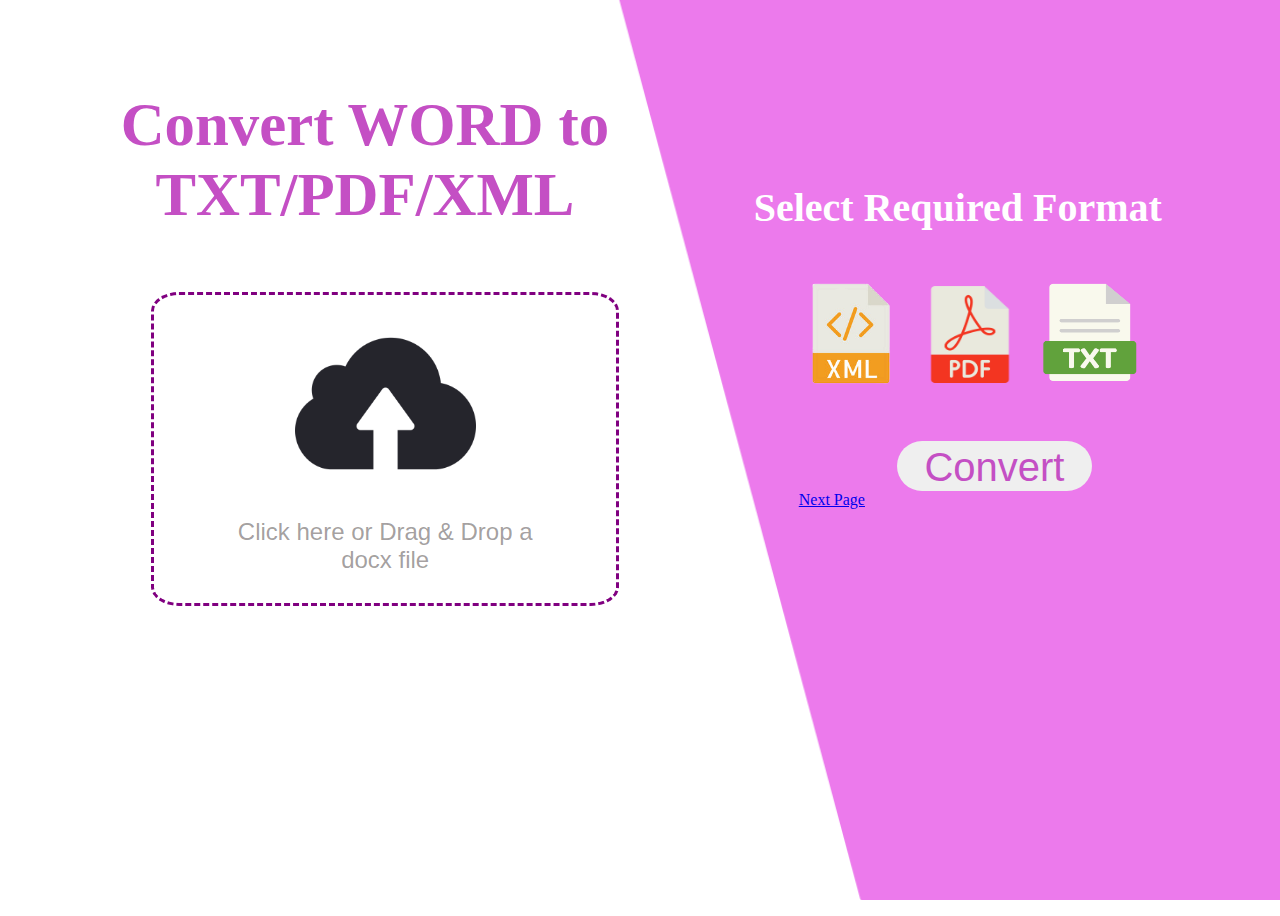
<file: index.html>
<!DOCTYPE html>
<html lang="en">

<head>
    <meta charset="UTF-8">
    <meta http-equiv="X-UA-Compatible" content="IE=edge">
    <meta name="viewport" content="width=device-width, initial-scale=1.0">
    <title>Docxconverter</title>
    <link rel="stylesheet" href="style.css" type="text/css">
    <link href="https://fonts.googleapis.com/css2?family=Roboto:wght@300&display=swap" rel="stylesheet">

</head>

<body>

    <div id="whole">
        <div id="left">
            <!-- <div class="d"></div> -->
            <h1 style="margin-top: 3%;">Convert WORD to TXT/PDF/XML </h1>

            <div class="drag-drop">
                <img class="drag-drop-img" src="image/cloud-computing.png" alt="">
                <p class="drag-drop-tag">Click here or Drag & Drop a docx file </p>
                <!-- <div class="drag-drop-thumb" data-label="myfile.txt"></div> -->
                <input type="file" name="myfile" class="drag-drop-input" accept="application/msword,
            application/vnd.openxmlformats-officedocument.wordprocessingml.document" />
            </div>



        </div>
        <div id="right">
            <form action="/action_page.php"></form>
            <h1>Select Required Format</h1>
            <div id="outer">

                <div id="one">
                      <label for="XML">
                        <input type="radio" id="XML" name="fav_language">
                        <img src="image/xml-new.png" alt="XML" style="height:112px; width:93px; margin-top:-6px; ">
                    </label>
                </div>

                <div id="two">
                     
                      <label for="PDF">
                        <input type="radio" id="PDF" name="fav_language" value="PDF">
                        <img src="image/002-pdf-file.png" alt="PDF"
                            style="height:105px; width:99px; margin-left: 12px; "> <br>
                    </label><br>
                </div>

                <div id="three">

                      <label for="TXT">
                          <input type="radio" id="TXT" name="fav_language" value="TXT">
                        <img src="image/txt-file.png" alt="TXT"
                            style="height:107px; width:100px; margin-top:-3px; margin-left: 8px; "> <br>
                    </label><br>
                </div>

            </div>

            </form>

            <div>
                <form action="" method="POST" class="continue-button">
                    <button type="submit"> <span>Convert</span>
                    </button>
                </form>
            </div>
            <a href="loading.html">Next Page</a>

        </div>
    </div>
    </div>
    <script src="drag_drop.js"></script>

</body>

</html>
</file>
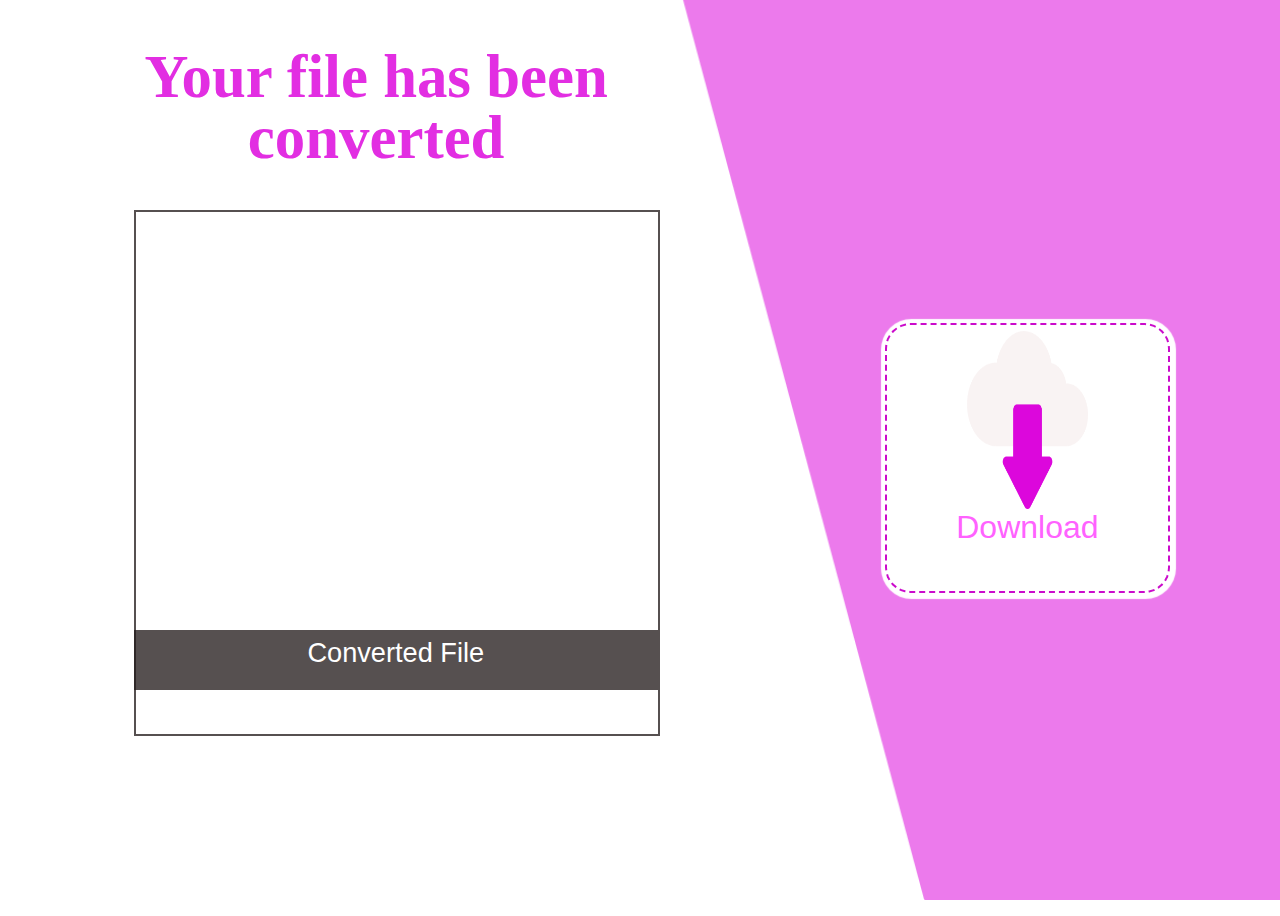
<file: last.html>
<!DOCTYPE html>
<html lang="en">

<head>
    <meta charset="UTF-8">
    <meta http-equiv="X-UA-Compatible" content="IE=edge">
    <meta name="viewport" content="width=device-width, initial-scale=1.0">
    <link rel="stylesheet" href="style_last.css" type="text/css">
    <title>Docxconverter</title>
</head>

<body>

    <div class="whole">
        <!-- <div class="d"></div> -->
        <div class="left">
            <h1 style="margin-left: -15%;">Your file has been converted</h1>
            <div id="preview-div">
                <div id="ribbon">
                    Converted File
                </div>
            </div>
        </div>
        <div class="right">
            <div class="download">
                <form action="" method="POST" class="download-button">
                    <button type="submit">
                        <img src="image/download.png" alt="">
                        <span>Download</span>
                    </button>
                </form>
            </div>


        </div>

    </div>
</body>

</html>
</file>
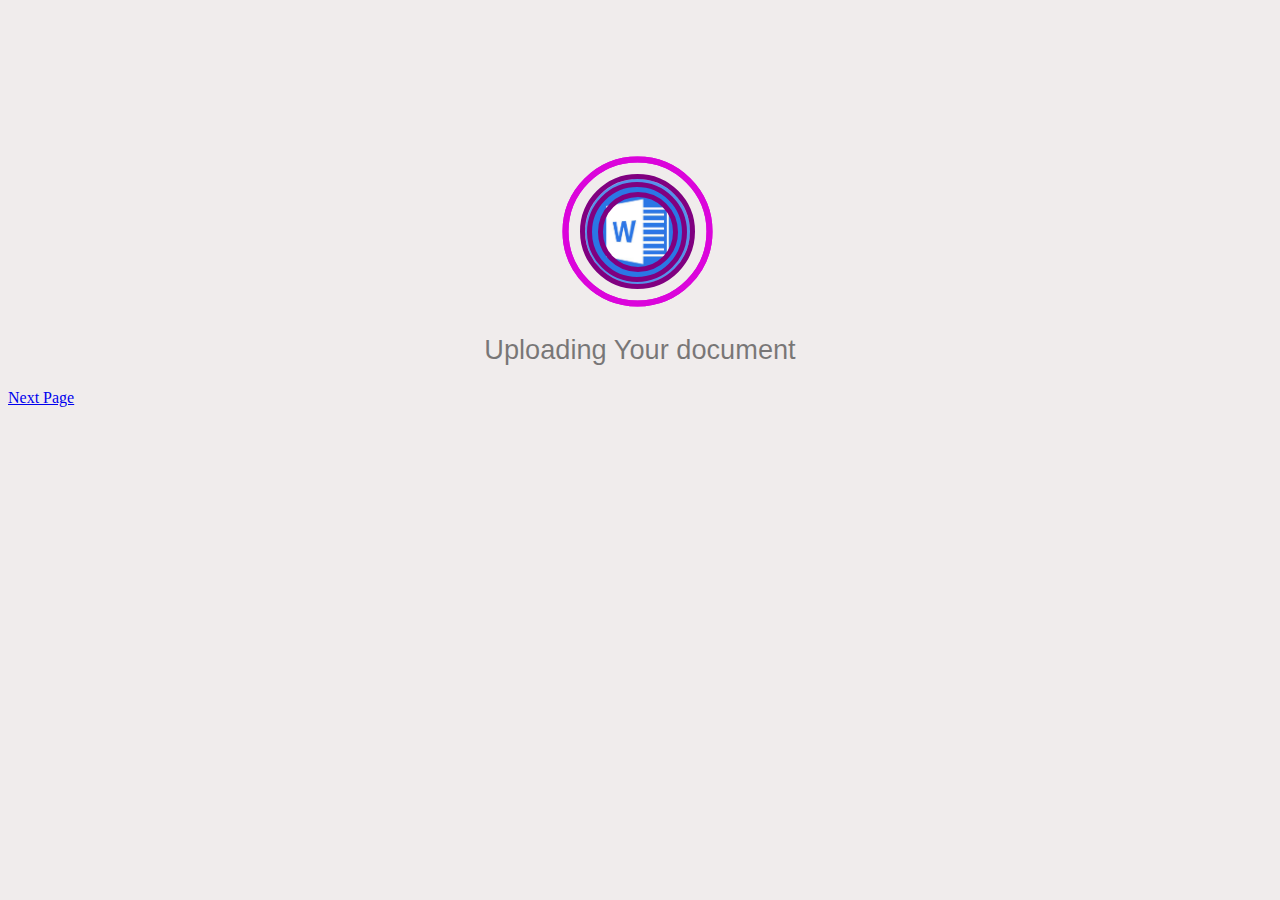
<file: loading.html>
<!DOCTYPE html>
<html lang="en">

<head>
  <meta charset="UTF-8">
  <meta http-equiv="X-UA-Compatible" content="IE=edge">
  <meta name="viewport" content="width=device-width, initial-scale=1.0">
  <link rel="stylesheet" href="loading.css" type="text/css">
  <title>Docxconverter</title>
</head>

<body>
  <div class="circle">
    <div class="outer">
      <div class="over"><img src="image/word_circle1.png" alt=""></div>
      <div class="base"></div>
      <div class="base2"></div>
      <div class="base3"></div>
      <div class="base4"></div>
      <div class="base4"></div>
    </div>
  </div>
  <div>
    <h2 id="loading-content">Uploading Your document</h2>
  </div>

  <a href="last.html">Next Page</a>

  <script>
    const loader = document.getElementById("loading-content");
    setTimeout(() => {
      loader.innerHTML = "Uploading... 0%";
    }, 1000);

    setTimeout(() => {
      loader.innerHTML = "Uploading... 20%";
    }, 1800);

    setTimeout(() => {
      loader.innerHTML = "Uploading... 50%";
    }, 3000);

    setTimeout(() => {
      loader.innerHTML = "Uploading... 90%";
    }, 4000);

    setTimeout(() => {
      loader.innerHTML = "Uploaded Successfullly!!";
    }, 5000);

    setTimeout(() => {
      loader.innerHTML = "Converting Your File...";
    }, 5500);
  </script>

</body>

</html>
</file>
<file: style.css>
h1{
    text-align: center;
    font-size: 3.8rem;
    font-weight: 550;
    margin-top: 2%;
    /* margin-left:12%; */
    font-family: 'Segoe UI';
    color:rgb(196, 79, 196);
}

body{
    width:100vw;
    height:100vh;
    /* background-image: linear-gradient(50deg,white 0% 45% ,violet   ); */
    background-color: white ;
    background-image: url(image/background.png);
    background-size: cover;
    background-position: center;
    background-attachment: fixed;
    min-width: 450px;
    position:relative;
}

.d{
    position:absolute;
    right:0;
    width:100vh;
    height:150vh;
    /* border: 1px solid black; */
    background-color: rgb(236, 122, 236);
    transform: rotateZ(-15deg);
    margin-top:-20%;
    margin-right:-5.4%;
    z-index: -1;
    overflow: hidden;
}
#whole{
    display: flex;
}
#left{
    width:55%;
    height:100%;
    margin-left: 4%;
    min-width: 400px;
}




.drag-drop{
    width:68%;
    height:35%;
    border:3px dashed purple;
    border-radius: 6%;
    padding:5px;
    display: flex;
    flex-direction: column;
    text-align: center;
    align-items: center;
    justify-content: center;
    cursor:pointer;
    margin-left: 15%;
    margin-top: 10%;
}
.drag-drop img{
    width:40%;
    height:55%;
    margin-top: 3%;
    /* align-items: center; */
}
.drag-drop:hover{
    background-color: rgba(241,243,244,1);
    box-shadow: 1px 1px 1px 12px rgba(241,243,244,1);
    border:3px solid purple;
}
.drag-drop-over{
    border:3px dashed purple;
    /* border:solid purple; */

}

.drag-drop-tag{
    text-align: center;
    height:auto;
    width:75%;
    font-size: 1.5rem;
    font-family: sans-serif;
    font-weight:500 ;
    color:rgba(36, 24, 24, 0.432)
}
.drag-drop-input{
   display: none;
}

.drag-drop-thumb{
    position: relative;
    height:75%;
    width:58%;
    overflow:hidden;
    border-radius: 10%;
    background-color: rgb(239, 233, 240);
    background-size: cover;
    padding: -5%;
   /* padding-left: 20px; */
}
.drag-drop-thumb::after{
    content: attr(data-label); 
    bottom: 0;
    left:0px;
    position:absolute;
    /* padding:5px 0px 5px 2px; */
    /* word-wrap: break-word; */
    border-radius:2px 0px 0px 20px;
    background-color: black;
    color: white;
    text-align: center;
    width:100%;
    height:auto;
    font-size: 1.3rem;
    overflow: hidden;
}

#right{
    width:40%;
    height:auto;
    margin-left: 10%;
    margin-top: 8%;
    color:white !important;
    min-width: 400px;
}
#right h1{
    color:white !important;
    font-size: 2.5rem;
    margin-left: -35%;
}
#right div img{
    height:100px;
    width:100px;
}
#right div{
    display: flex;
    align-content: baseline;
}

#outer{
    display: flex;
    padding-top: 5%;
}
/* HIDE RADIO */
[type=radio] { 
    position: absolute;
    opacity: 0;
    width: 0;
    height: 0;
  }
  
  /* IMAGE STYLES */
  [type=radio] + img {
    cursor: pointer;
  }
  
  /* CHECKED STYLES */
  [type=radio]:checked + img {
    /* outline: 2px solid #f00; */
    background-color: rgb(238, 87, 238);
    /* box-shadow: 1px 1px 1px 10px rgb(238, 87, 238); */
    border-radius: 5px;
  }

.continue-button{
    width:100%;
    height:10%;
    padding-left: 20%;
    padding-top: 10%;
}

.continue-button button{
    color:rgb(196, 79, 196);
    width:50%;
    height:18%;
    /* padding-left:0%; */
    padding-top:1%;
    font-size: 250%;
    font-weight:300;
    border-radius: 3.2rem;
    border:none;
}


.continue-button button:hover{
    color: white;
    background-color: rgb(196, 79, 196);
    /* border: 2px solid white; */
}
@media screen and (max-width:1040px){
    body{
        background-position-x: 70%;
    }
}
@media screen and (max-width:890px) {
    #whole{
        flex-direction: column;
    }
    body{
        background-position-x: 50%;
    }
    #right{
        align-items: center;
        width:80%;
        display: flex;
        flex-direction: column;
        justify-content: center;
        margin-left: 3%;
    }
    #right h1{
        color:rgb(161, 48, 161) !important;
        text-align: center !important;
        margin-left: 0%;
    }
    #left{
        width:80%;
    }

    #outer{
        align-items: center;
        /* padding-left: 4vw; */
    }
    [type=radio]:checked + img {
        background-color: rgb(223, 222, 222);
      }
    .continue-button button{
        border:2px solid rgb(196, 79, 196);
        width:100%;
        margin-left: -20%;
    }
    .continue-button button:hover{
        border-color:white;
    }
}

@media  screen and (min-height:700px) {
    #left{
        padding-top: 5%;
        width:50%;
    }
    .drag-drop{
        width:74%;
        height:38%;
       
    }
    #right{
        padding-top: 5%;
        /* margin-left: 1%; */
    }
    body{
    background-position-x:65%;
    }
    #whole{
    justify-content: space-around;
    }
}
</file>
<file: style_last.css>
h1{
    text-align: center;
    font-size: 3.8rem;
    font-weight: 550;
    margin-top: -2.5%;
    /* padding-left:10%; */
    line-height: 1;
    font-family: 'Segoe UI';
    color:#e22ee2;
}


body{
    position: relative;
    background-color: white ;
    background-image: url(image/background.png);
    background-size: cover;
    background-position: center;
    background-attachment: fixed;
    background-position-x:55% ;
    min-width: 250px;
}

/* .d{
    position:absolute;
    right:0;
    width:100vh;
    height:150vh;
    border: 1px solid black;
    background-color: rgb(236, 122, 236);
    transform: rotateZ(-15deg);
    margin-top:-20%;
    margin-right:-5.4%;
    z-index: -1;
    overflow: hidden;
} */

.whole{
    display: flex;
    flex-direction: row;
}

.left{
    width:50%;
    height:100%;
    position: relative;
    padding:2% 0% 2% 10%;
}

.right{
    width:50%;
    height:100vh;
    display: flex;
    flex-direction: column;
    justify-content: space-around;
    /* align-content: center; */
}

#preview-div{
    border:2px solid  rgba(36, 28, 28, 0.774) ;
    width:68%;
    height:200%;
    /* margin:-3% 0% 0% 17% ; */
    /* padding:5%; */
    /* margin-bottom: 5%; */
    /* padding-top:60%; */
    position: absolute;
    
}

#ribbon{
    width:100.5%;
    margin-left: -0.5%;
    height:10%;
    background-color: rgba(36, 28, 28, 0.774);
    /* margin-top: 70%; */
    color:white;
    text-align: center;
    font-size: 1.7rem;
    padding-top: 1.5%;
    font-family:Arial, Helvetica, sans-serif;
    bottom: -80%;
    position: relative;
}

.download{
    width:50%;
    height:30%;
    padding-left: 5%;
}
.download-button{
   
    width:100%;
    height:100%;
}
.download-button button:hover{
    border:2px solid;
    box-shadow: 1px 1px 1px 5px rgba(245, 245, 245, 0.658);
    background-color:rgba(245, 245, 245, 0.658) ;
}
.download-button button{
    width:100%;
    height:100%;
    background-color: white;
    margin-left:54% ;
    border-radius: 1.6rem; 
    padding: 2%;;
    border:2px dashed ;
    box-shadow: 1px 1px 1px 5px white;
    color:#cb0bcb;
    font-size: 2.25rem;
    position: relative;
    align-items: center;
    display: flex;
    flex-direction: column;
}
.download-button button img{
    width:45%;
    height:70%;
}
.download-button button span{
    font-size: 2rem;
    font-weight: 100;
    color:#ff62ff
}

@media screen and (min-height:700px){
    h1{
        padding-top: 5%;
    }
    #preview-div{
        height:230%;
        width:75%;
    }
}
@media screen and (max-width:870px){
    #preview-div{
        height:140%;
        width:72%;
    }
}

@media  screen and (max-width:700px) {
    h1{
        padding: 5%;
        font-size: 3.6rem;
        text-align: center;
    }
    /* body{
        
    } */
    .whole{
        flex-direction: column;
    }
    .left{
        width:80%;
        /* padding: 2%; */
    }
    #preview-div{
        align-items: center;
        margin-left: 8%;
        width:72%;
        height:200%;
    }
    .right{
        padding-top: 40%;
        width:80%;
    }    
    .download{
        width:75%;
        align-items: center;
        margin-left: -5%;
    }
    .download-button button{
        margin-left: 32%;
    }
}
@media screen and (max-width:520px){
    #preview-div{
        height:140%;
        width:80%;
       margin-left: 4%;
    }
}
@media screen and (max-width:370px){
    #preview-div{
        height:120%;
        width:80%;
       margin-left: 4%;
    }
}
@media screen and (max-width:310px){
    #preview-div{
        height:100%;
        width:80%;
       margin-left: 4%;
    }
}
</file>
<file: loading.css>
body{
    background-color: rgb(240, 236, 236) ;
    
}

h2{
    text-align: center;
    font-family:Arial, Helvetica, sans-serif;
    font-weight: 400;
    font-size: 1.7rem;

    color:rgba(0, 0, 0, 0.5);
    margin-top: 0%;
    animation: changecontent 2s linear 1;
}
.circle{
    display: flex;
    flex-direction: row;
    justify-content: center;
   
}

.outer{
    width:200px;
    height:200px;
    position: relative;
    border-radius: 50%;
    
    /* margin-left: 42%; */
    align-items: center;
    margin-top: 10%;
    /* border:1px solid black; */ 
}

.over{
    width:110px;
    height:110px;
    padding: 21%;
    position: absolute;
    z-index: 0;
}
.over img{
    width:100%;
    height:100%;
}
.base{
    width: 105px;
    height:105px;
    position: absolute;
    margin:20%;
    padding: -4%;
    animation:action 2s ease-in-out infinite;
    /* animation-delay: 0.5s; */
    /* z-index: 2; */
    border-radius: 50%;
    border:5px solid purple;
}
.base2{
    width: 90px;
    height:90px;
    position: absolute;
    margin:23.7%;
    padding: -4%;
    animation:action2 2s ease-in-out infinite;
    /* animation-delay: 0.5s; */
    z-index: 2;
    border-radius: 50%;
    border:5px solid purple;
}
.base3{
    width: 70px;
    height:70px;
    position: absolute;
    margin:29%;
    padding: -4%;
    animation:action3 2s ease-in-out infinite;
    /* animation-delay: 0.5s; */
    z-index: 2;
    border-radius: 50%;
    border:5px solid purple;
}
.base4{
    width: 115px;
    height:115px;
    position: absolute;
    margin:17.5%;
    padding: -4%;
    animation:action4 2s ease-in-out infinite;
    transform:scale(1.2,1.2);
    z-index: 2;
    border-radius: 50%;
    border:5px solid rgb(219, 5, 219);
}

@keyframes action{
    0%{   
        transform:scale(1.1,1.1);
        border-color: rgb(150, 2, 150);
    }
    25%{   
        transform:scale(1.2,1.2);
        border-color: rgb(175, 4, 175);
    }
    50%{   
        transform:scale(1.3,1.3);
        border-color: rgb(180, 4, 180);
    }
    75%{   
        transform:scale(1.4,1.4);
        border-color: rgb(236, 6, 236);
    }
    100%{   
        transform:scale(1.5,1.5);
        border-color: rgb(253, 13, 253);
        border:none;
    }
}

@keyframes action2{
    0%{   
        transform:scale(1.1,1.1);
        border-color: rgb(150, 2, 150);
    }
    25%{   
        transform:scale(1.2,1.2);
        border-color: rgb(175, 4, 175);
    }
    50%{   
        transform:scale(1.3,1.3);
        border-color: rgb(180, 4, 180);
    }
    75%{   
        transform:scale(1.4,1.4);
        border-color: rgb(236, 6, 236);
    }
    100%{   
        transform:scale(1.5,1.5);
        border-color: rgb(253, 13, 253);
    }
}

@keyframes action3{
    0%{   
        transform:scale(1.1,1.1);
        border-color: transparent  !important;
        border:none;
    }
    10%{   
        transform:scale(1.25,1.25);
        border-color: rgb(175, 4, 175);
        /* border:none; */
    }
    50%{   
        transform:scale(1.3,1.3);
        border-color: rgb(180, 4, 180);
    }
    75%{   
        transform:scale(1.4,1.4);
        border-color: rgb(236, 6, 236);
    }
    100%{   
        transform:scale(1.5,1.5);
        border-color: rgb(253, 13, 253);
    }
}

@keyframes action4{
    0%{   
        /* transform:scale(1.1,1.1); */
        border-color: rgb(150, 2, 150);
        /* border:none; */
    }
    25%{   
        /* transform:scale(1.2,1.2); */
        border-color: rgb(175, 4, 175);
        /* border:none; */
    }
    50%{   
        /* transform:scale(1.3,1.3); */
        /* border-color: rgb(180, 4, 180); */
    }
    75%{   
        /* transform:scale(1.4,1.4); */
        border-color: rgb(236, 6, 236);
        /* border: none; */
    }
    100%{   
        /* transform:scale(1.5,1.5); */
        border-color: rgb(253, 13, 253);
        /* border: none; */
    }
}
</file>
